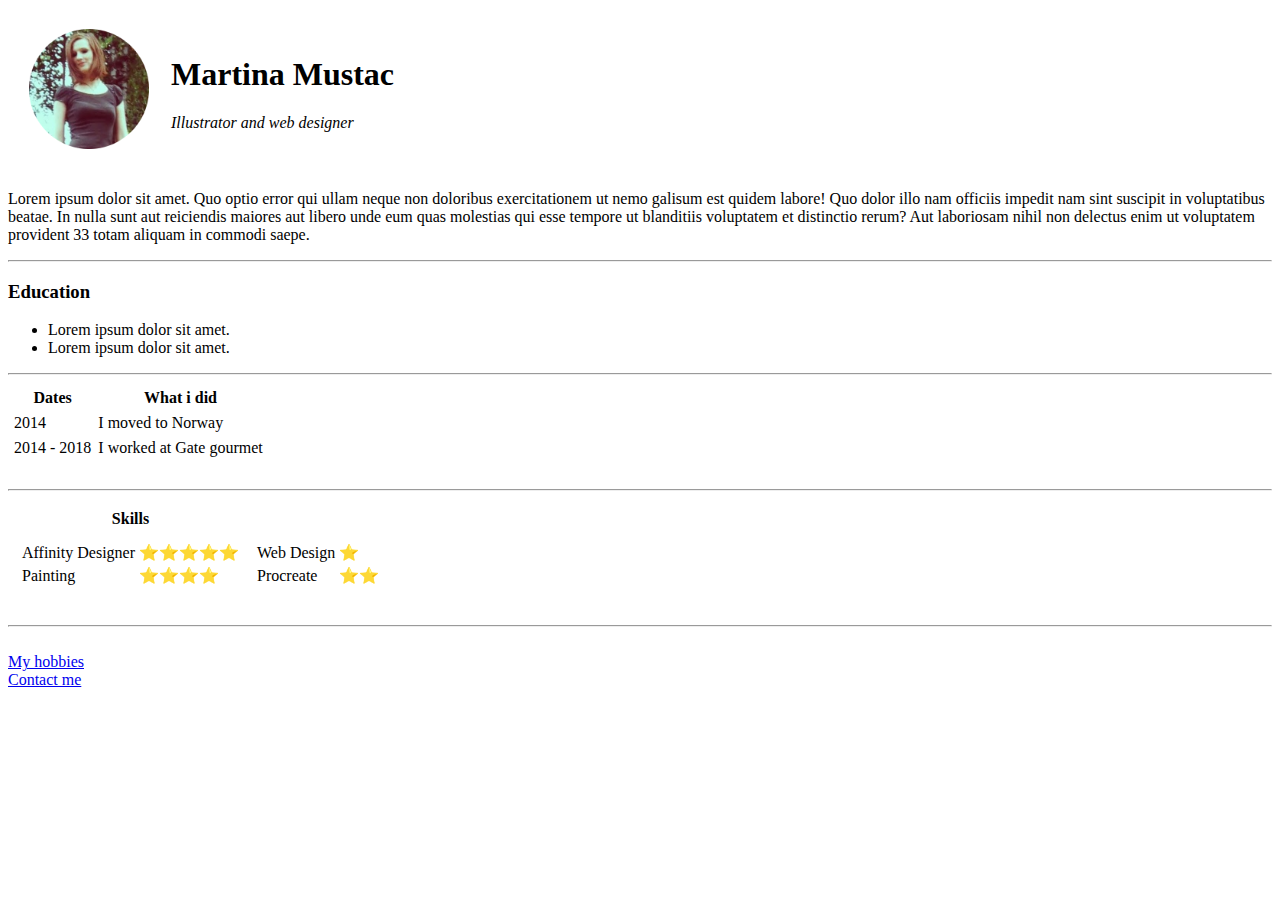
<file: Index.html>
<!DOCTYPE html>
<html lang="en">

<head>
    <meta charset="UTF-8">
    <meta http-equiv="X-UA-Compatible" content="IE=edge">
    <meta name="viewport" content="width=device-width, initial-scale=1.0">
    <title> &#9829; Martina`s website</title>
</head>

<body>
    <table cellspacing="20">
        <tr>
            <td> <img src="11-modified.png" alt="Martinas profile picture" width="120"></td>
            <td>
                <h1>Martina Mustac</h1>
                <p><em>Illustrator and web designer</em></p>
            </td>
        </tr>
    </table>


    <p>Lorem ipsum dolor sit amet.
        Quo optio error qui ullam neque non doloribus
        exercitationem ut nemo galisum est quidem labore!
        Quo dolor illo nam officiis impedit nam sint suscipit
        in voluptatibus beatae. In nulla sunt aut reiciendis
        maiores aut libero unde eum quas molestias qui esse
        tempore ut blanditiis voluptatem et distinctio rerum?
        Aut laboriosam nihil non delectus enim ut voluptatem
        provident 33 totam aliquam in commodi saepe.</p>
    <hr>
    <h3>Education</h3>
    <ul>
        <li>Lorem ipsum dolor sit amet.</li>
        <li>Lorem ipsum dolor sit amet.</li>
    </ul>
    <hr>

    <table cellspacing="5">

        <tr>
            <th>
                Dates
            </th>
            <th>
                What i did
            </th>
        </tr>


        <tr>
            <td>
                2014
            </td>
            <td>I moved to Norway</td>
        </tr>
        <tr>
            <td>2014 - 2018</td>
            <td> I worked at Gate gourmet</td>
        </tr>
    </table>
    <br>

    <hr>

   <table cellspacing="10">
    <tr>
        <th>
            Skills
        </th>
        <th></th>

    </tr>
    <tr>
     <td>
        <table>
           
            
            <tr>
                <td>
                    Affinity Designer
                </td>
                <td>
                    ⭐⭐⭐⭐⭐
                </td>
            </tr>
            <tr>
                <td>
                    Painting
                </td>
                <td>
                    ⭐⭐⭐⭐
                </td>
            </tr>
           
        </table>
     </td>
     <td>
        <table>
           
    
            <tr>
                <td>
                    Web Design
                </td>
                <td>
                    ⭐
                </td>
            </tr>
            <tr>
                <td>
                    Procreate
                </td>
                <td>
                    ⭐⭐
                </td>
            </tr>
        </table>
     </td>
    </tr>
   </table>
    <br>
    <hr>
    <br>

    <a href="hobbies.html">My hobbies</a>
    <br>

    <a href="contacts.html">Contact me</a>
</body>

</html>
</file>
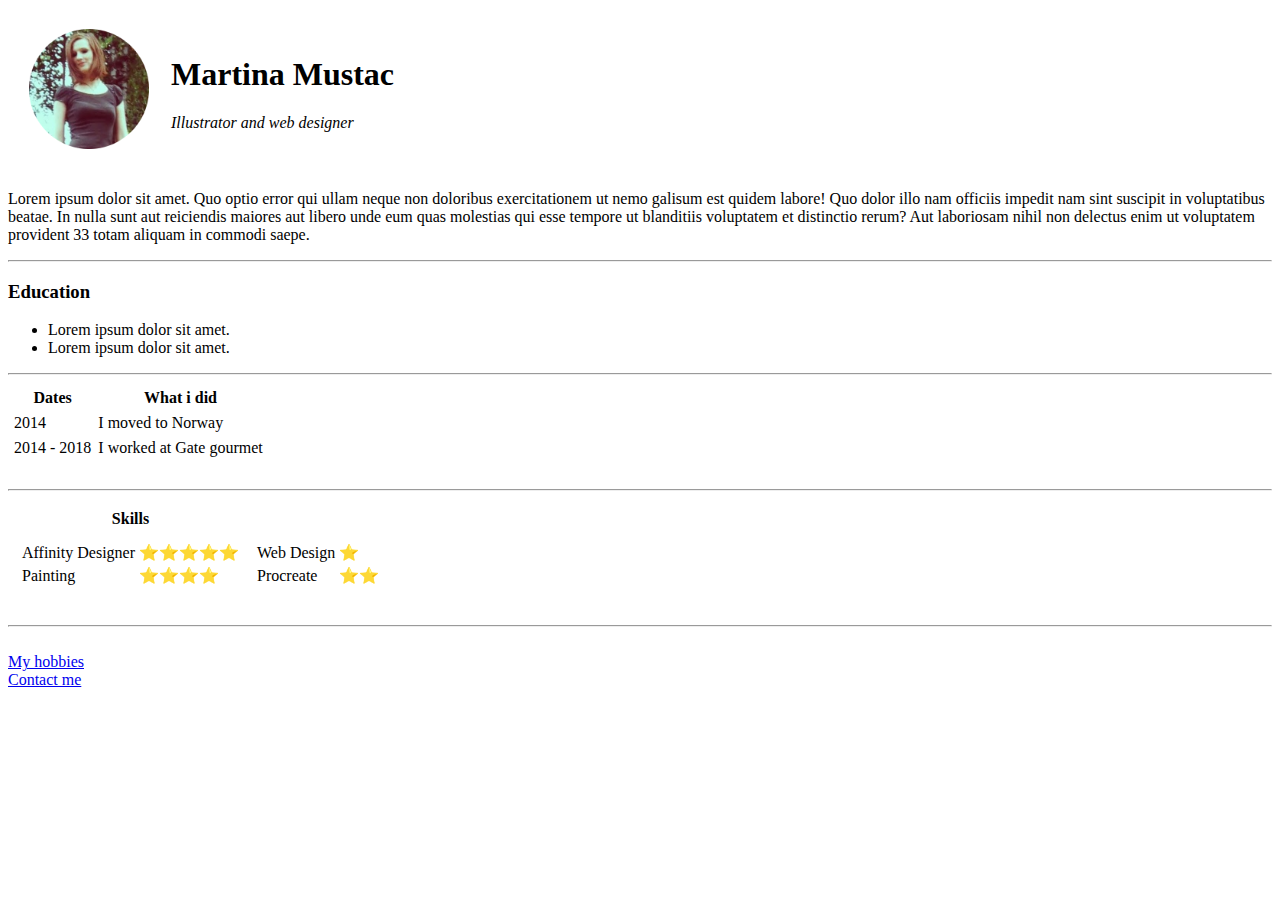
<file: index.html>
<!DOCTYPE html>
<html lang="en">

<head>
    <meta charset="UTF-8">
    <meta http-equiv="X-UA-Compatible" content="IE=edge">
    <meta name="viewport" content="width=device-width, initial-scale=1.0">
    <title> &#9829; Martina`s website</title>
</head>

<body>
    <table cellspacing="20">
        <tr>
            <td> <img src="11-modified.png" alt="Martinas profile picture" width="120"></td>
            <td>
                <h1>Martina Mustac</h1>
                <p><em>Illustrator and web designer</em></p>
            </td>
        </tr>
    </table>


    <p>Lorem ipsum dolor sit amet.
        Quo optio error qui ullam neque non doloribus
        exercitationem ut nemo galisum est quidem labore!
        Quo dolor illo nam officiis impedit nam sint suscipit
        in voluptatibus beatae. In nulla sunt aut reiciendis
        maiores aut libero unde eum quas molestias qui esse
        tempore ut blanditiis voluptatem et distinctio rerum?
        Aut laboriosam nihil non delectus enim ut voluptatem
        provident 33 totam aliquam in commodi saepe.</p>
    <hr>
    <h3>Education</h3>
    <ul>
        <li>Lorem ipsum dolor sit amet.</li>
        <li>Lorem ipsum dolor sit amet.</li>
    </ul>
    <hr>

    <table cellspacing="5">

        <tr>
            <th>
                Dates
            </th>
            <th>
                What i did
            </th>
        </tr>


        <tr>
            <td>
                2014
            </td>
            <td>I moved to Norway</td>
        </tr>
        <tr>
            <td>2014 - 2018</td>
            <td> I worked at Gate gourmet</td>
        </tr>
    </table>
    <br>

    <hr>

   <table cellspacing="10">
    <tr>
        <th>
            Skills
        </th>
        <th></th>

    </tr>
    <tr>
     <td>
        <table>
           
            
            <tr>
                <td>
                    Affinity Designer
                </td>
                <td>
                    ⭐⭐⭐⭐⭐
                </td>
            </tr>
            <tr>
                <td>
                    Painting
                </td>
                <td>
                    ⭐⭐⭐⭐
                </td>
            </tr>
           
        </table>
     </td>
     <td>
        <table>
           
    
            <tr>
                <td>
                    Web Design
                </td>
                <td>
                    ⭐
                </td>
            </tr>
            <tr>
                <td>
                    Procreate
                </td>
                <td>
                    ⭐⭐
                </td>
            </tr>
        </table>
     </td>
    </tr>
   </table>
    <br>
    <hr>
    <br>

    <a href="hobbies.html">My hobbies</a>
    <br>

    <a href="contacts.html">Contact me</a>
</body>

</html>
</file>
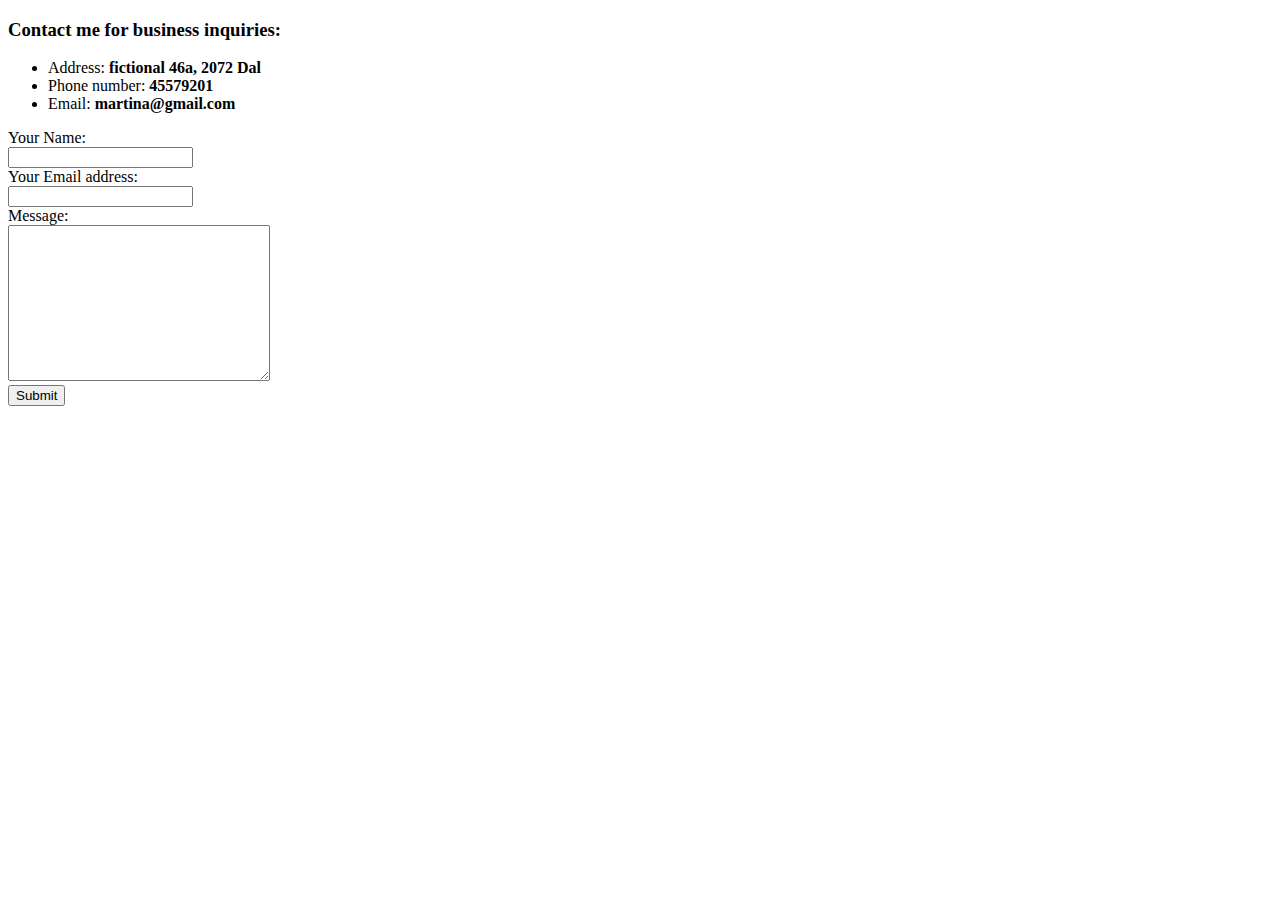
<file: contacts.html>
<!DOCTYPE html>
<html lang="en">
<head>
    <meta charset="UTF-8">
    <meta http-equiv="X-UA-Compatible" content="IE=edge">
    <meta name="viewport" content="width=device-width, initial-scale=1.0">
    <title>contact me</title>
</head>
<body>
    <h3>Contact me for business inquiries: </h3>
    <ul>
        <li>Address: <strong>fictional 46a, 2072 Dal </strong></li>
        <li>Phone number: <strong>45579201</strong></li>
        <li>Email: <strong>martina@gmail.com</strong></li>
    </ul>

    <form class="" action="mailto:martina.ovcar@gmail.com" method="post">
     <label>Your Name:</label>
     <br>
     <input type="text" name="" value="">
    
     <br>

     <label>Your Email address:</label>
     <br>
     <input type="email" name="" value="">
     
     <br>
     <label>Message:</label>
     <br>
     <textarea name="name" rows="10" cols="30"></textarea>
     <br>
     <input type="Submit" name="" >

    </form>

</body>
</html>
</file>
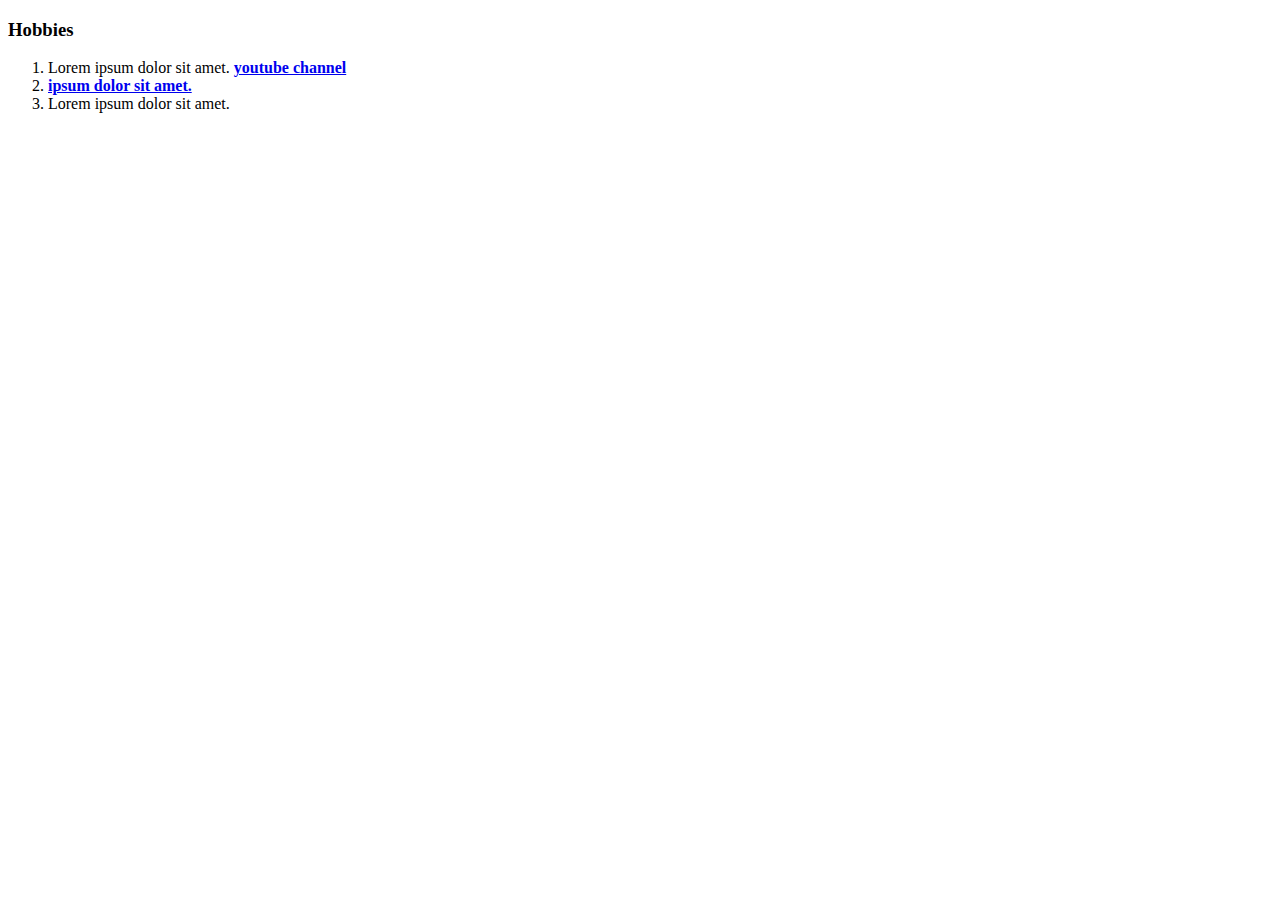
<file: hobbies.html>
<!DOCTYPE html>
<html lang="en">
<head>
    <meta charset="UTF-8">
    <meta http-equiv="X-UA-Compatible" content="IE=edge">
    <meta name="viewport" content="width=device-width, initial-scale=1.0">
    <title>Hobbies</title>
</head>
<body>
    <h3>Hobbies</h3>
    <ol>
        <li>Lorem ipsum dolor sit amet. <strong><a href="https://www.youtube.com/user/CrvenaMamba">youtube channel</strong></a></li> 
        <li> <strong> <a href="https://www.amazon.com/Dinosaur-Fabric/s?k=Dinosaur+Fabric" >ipsum dolor sit amet. </a></strong>  </li>
        <li>Lorem ipsum dolor sit amet.</li>
    </ol>
    
</body>
</html>
</file>
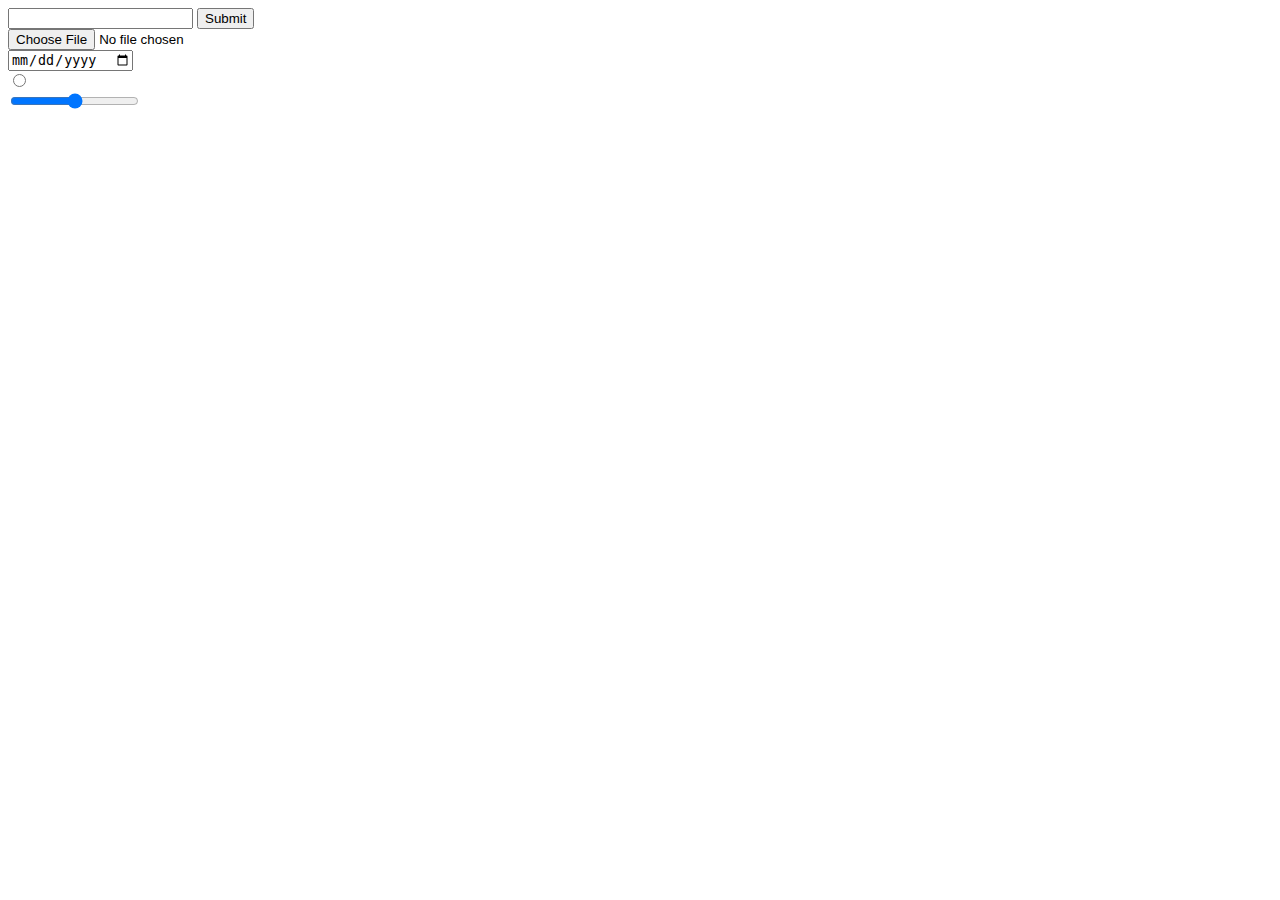
<file: inputs.html>
<!DOCTYPE html>
<html lang="en">
<head>
    <meta charset="UTF-8">
    <meta http-equiv="X-UA-Compatible" content="IE=edge">
    <meta name="viewport" content="width=device-width, initial-scale=1.0">
    <title>Document</title>
</head>
<body>
    <input type="text">
    <input type="submit">
    <br>
    <input type="file">
    <br>
    <input type="date">
    <br>
    <input type="radio">
    <br>
    <input type="range">
</body>
</html>
</file>
